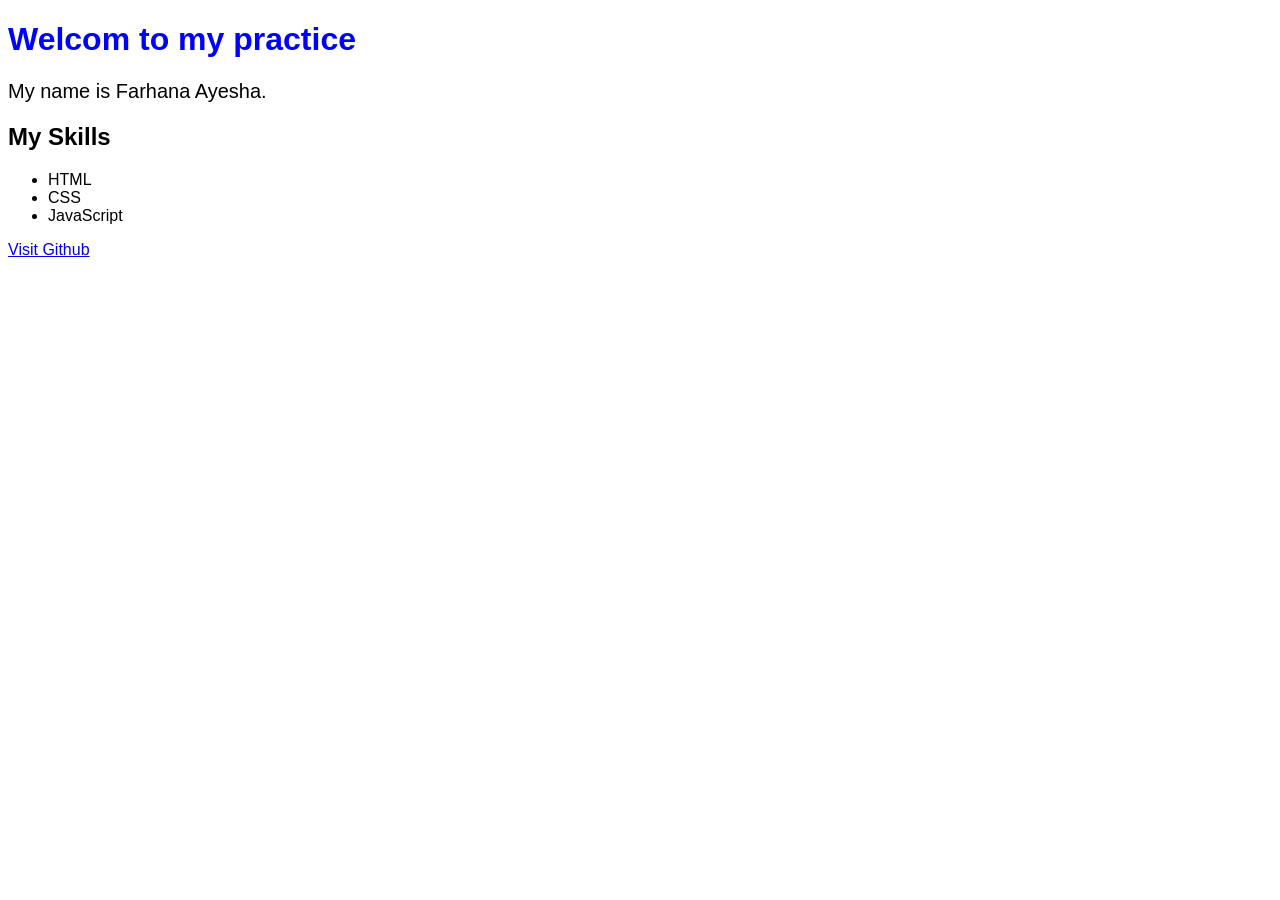
<file: day-01/index.html>
<!DOCTYPE html>
<html>
  <head>
   <title> Day 01 Practice </title>
    <link rel="stylesheet" href="style.css">
  </head>
  <body>
<h1> Welcom to my practice </h1>
    <p> My name is Farhana Ayesha.</p>
    <h2> My Skills </h2>
    <ul>
      <li> HTML </li>
      <li> CSS </li>
      <li> JavaScript</li>
    </ul>

    <a href="https://github.com">Visit Github</a>
    <script src="script.js"> </script>
  </body>
  
</html>
</file>
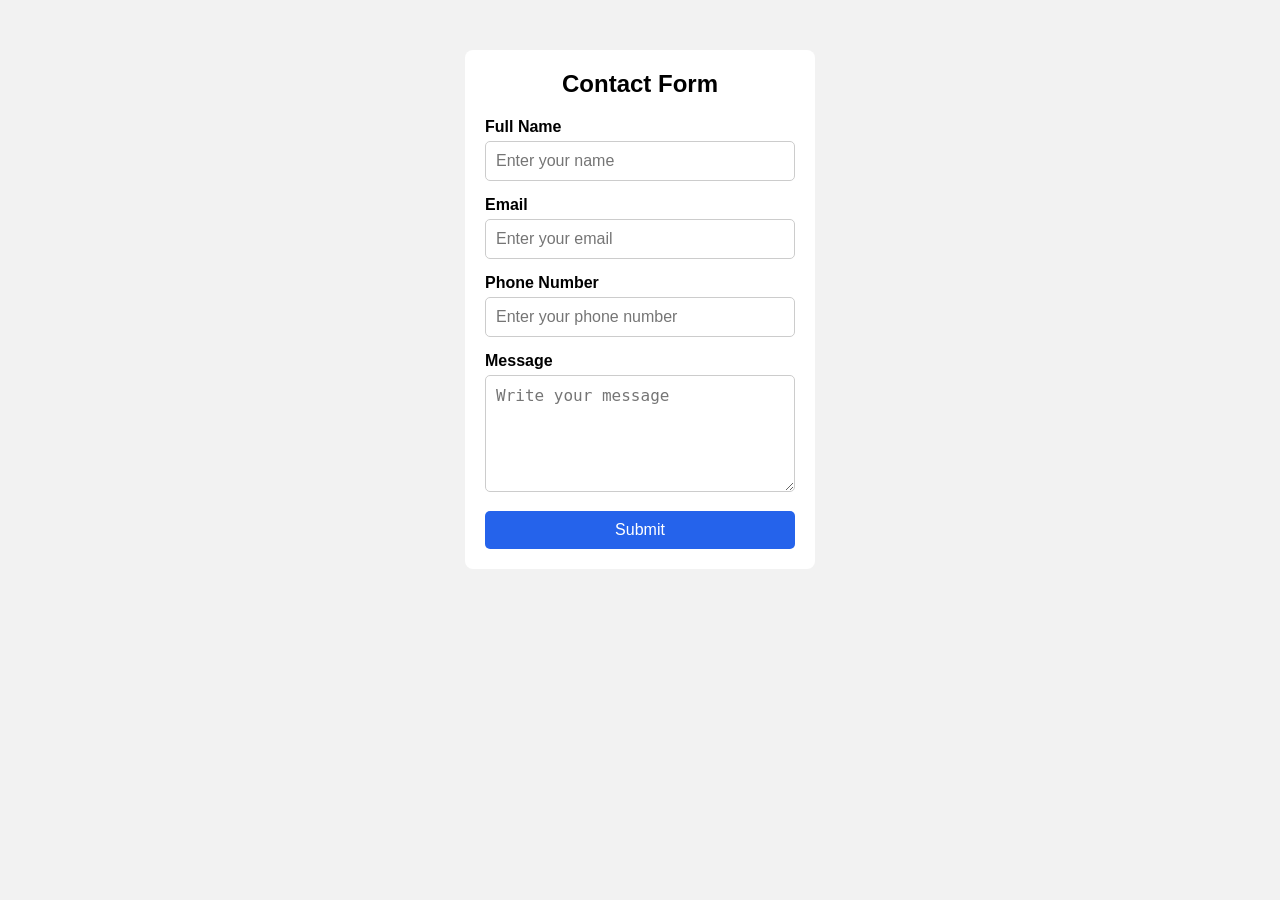
<file: day-7/index.html>
<!DOCTYPE html>
<html lang="en">
<head>
    <meta charset="UTF-8">
    <meta name="viewport" content="width=device-width, initial-scale=1.0">
    <title>Contact Form</title>
    <link rel="stylesheet" href="style.css">
</head>
<body>

    <div class="container">

        <h2>Contact Form</h2>

        <form>

            <label>Full Name</label>
            <input type="text" placeholder="Enter your name">

            <label>Email</label>
            <input type="email" placeholder="Enter your email">

            <label>Phone Number</label>
            <input type="tel" placeholder="Enter your phone number">

            <label>Message</label>
            <textarea rows="5" placeholder="Write your message"></textarea>

            <button type="submit">Submit</button>

        </form>

    </div>

</body>
</html>
</file>
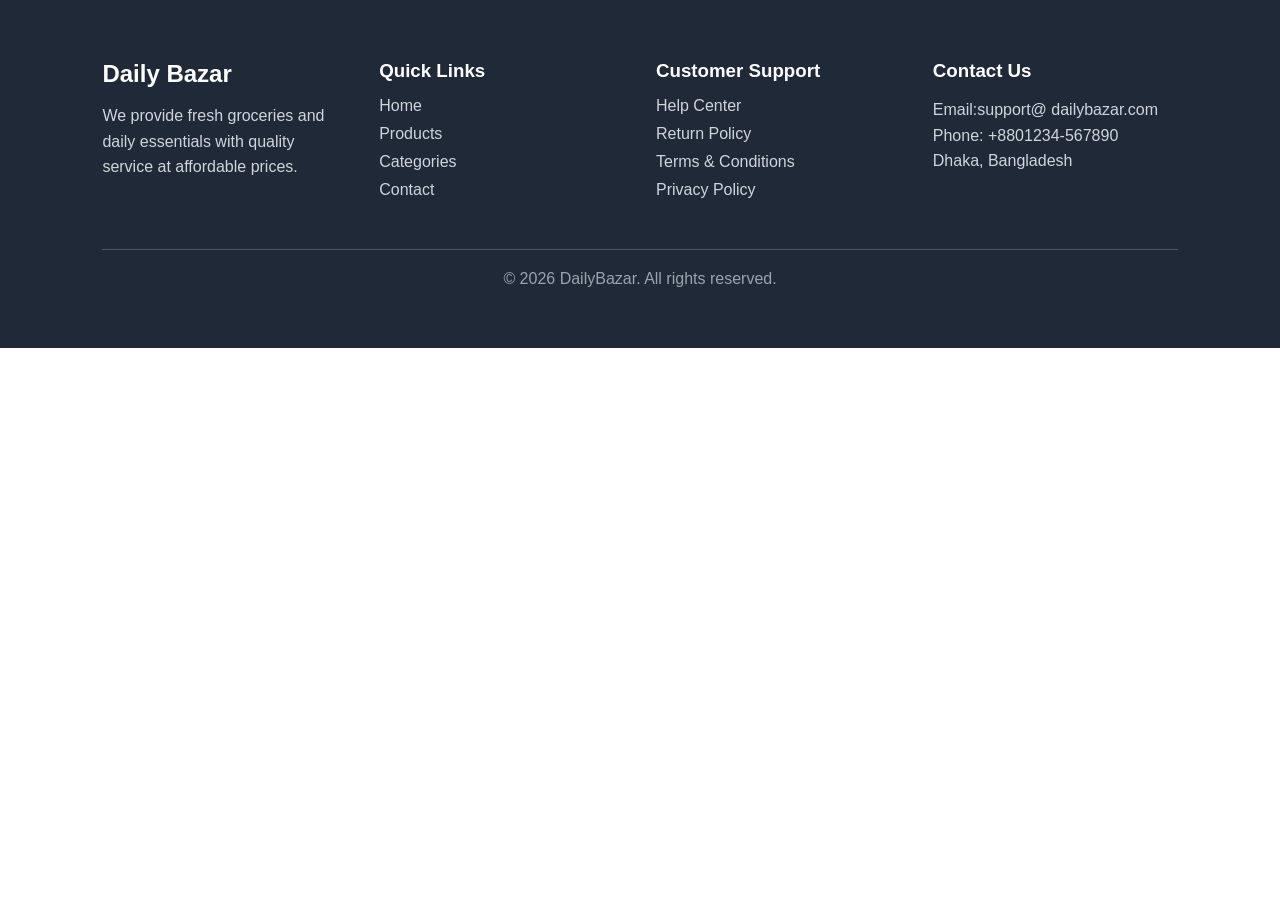
<file: Days-6/Index.html>
<!DOCTYPE html>
<html lang="en">
<head>
<meta charset="UTF-8">
<meta name="viewport" content="width=device-width, initial-scale=1.0">
<title>Footer Grid</title>

<style>
*{
    margin:0;
    padding:0;
    box-sizing:border-box;
}

body{
    font-family:Arial, sans-serif;
}

.footer{
    background:#1f2937;
    color:#fff;
    padding:60px 8%;
}

.footer-grid{
    display:grid;
    grid-template-columns:repeat(auto-fit, minmax(200px, 1fr));
    gap:2rem;
}

.footer-item h2,
.footer-item h3{
    margin-bottom:15px;
}

.footer-item p{
    color:#d1d5db;
    line-height:1.6;
}

.footer-item a{
    display:block;
    color:#d1d5db;
    text-decoration:none;
    margin-bottom:10px;
    transition:.3s;
}

.footer-item a:hover{
    color:#ffffff;
    padding-left:5px;
}

.footer-bottom{
    text-align:center;
    margin-top:40px;
    padding-top:20px;
    border-top:1px solid #4b5563;
    color:#9ca3af;
}
</style>

</head>
<body>

<footer class="footer">
    <div class="footer-grid">
        <div class="footer-item">
            <h2> Daily Bazar</h2>
            <p>
             We provide fresh groceries and daily essentials
              with quality service at affordable prices.
            </p>
        </div>

        <div class="footer-item">
            <h3>Quick Links</h3>
            <a href="#">Home</a>
            <a href="#">Products</a>
            <a href="#">Categories</a>
            <a href="#">Contact</a>
        </div>

        <div class="footer-item">
            <h3>Customer Support</h3>
            <a href="#">Help Center</a>
            <a href="#">Return Policy</a>
            <a href="#">Terms & Conditions</a>
            <a href="#">Privacy Policy</a>
        </div>

        <div class="footer-item">
            <h3>Contact Us</h3>
            <p>Email:support@ dailybazar.com</p>
            <p>Phone: +8801234-567890</p>
            <p>Dhaka, Bangladesh</p>
        </div>

    </div>

    <div class="footer-bottom">
      
        <p> © 2026 DailyBazar. All rights reserved.</p>
    </div>

</footer>

</body>
</html>
</file>
<file: day-01/style.css>
body{
    font-family: Arial, sans-serif;
}
h1 {
  color:blue;
}
p {
  font-size:20px;
  }
</file>
<file: day-7/style.css>
*{
    margin:0;
    padding:0;
    box-sizing:border-box;
}

body{
    font-family:Arial, sans-serif;
    background-color:#f2f2f2;
}

.container{
    width:350px;
    margin:50px auto;
    background-color:white;
    padding:20px;
    border-radius:8px;
}

h2{
    text-align:center;
    margin-bottom:20px;
}

label{
    display:block;
    margin-bottom:5px;
    font-weight:bold;
}

input,
textarea{
    width:100%;
    padding:10px;
    margin-bottom:15px;
    border:1px solid #ccc;
    border-radius:5px;
    font-size:16px;
}

textarea{
    resize:vertical;
}

button{
    width:100%;
    padding:10px;
    background-color:#2563eb;
    color:white;
    border:none;
    border-radius:5px;
    font-size:16px;
    cursor:pointer;
}

button:hover{
    background-color:#1d4ed8;
}
</file>
